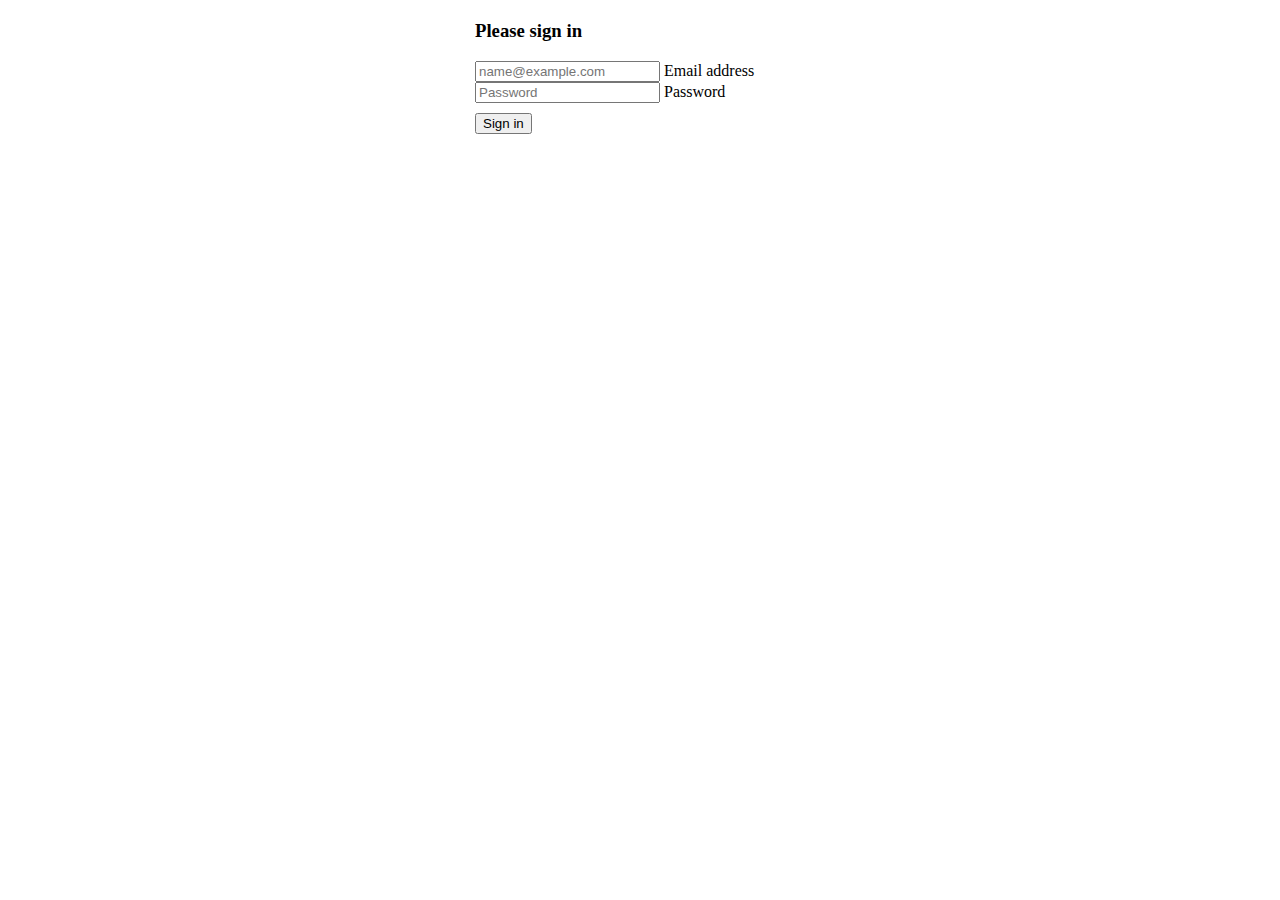
<file: src/main/resources/templates/index.html>
<!DOCTYPE html>
<html lang="en">
<head>
  <meta charset="UTF-8">
  <meta http-equiv="X-UA-Compatible" content="IE=edge">
  <meta name="viewport" content="width=device-width, initial-scale=1.0">
  <title>Document</title>
  <link href="https://cdn.jsdelivr.net/npm/bootstrap@5.1.3/dist/css/bootstrap.min.css" rel="stylesheet" integrity="sha384-1BmE4kWBq78iYhFldvKuhfTAU6auU8tT94WrHftjDbrCEXSU1oBoqyl2QvZ6jIW3" crossorigin="anonymous">
</head>
<body>
<div style="max-width: 330px; margin: 20px auto auto;">
  <div class="container-sm">
    <h3 style="font-weight: bold;">Please sign in</h3>
    <div class="form-floating mb-3">
      <input type="email" class="form-control" id="floatingInput" placeholder="name@example.com">
      <label for="floatingInput">Email address</label>
    </div>
    <div class="form-floating">
      <input type="password" class="form-control" id="floatingPassword" placeholder="Password">
      <label for="floatingPassword">Password</label>
    </div>
    <button class="w-100 btn btn-lg btn-primary" type="submit" style="margin-top: 10px;">Sign in</button>
  </div>
</div>

<script src="https://cdn.jsdelivr.net/npm/@popperjs/core@2.10.2/dist/umd/popper.min.js" integrity="sha384-7+zCNj/IqJ95wo16oMtfsKbZ9ccEh31eOz1HGyDuCQ6wgnyJNSYdrPa03rtR1zdB" crossorigin="anonymous"></script>
<script src="https://cdn.jsdelivr.net/npm/bootstrap@5.1.3/dist/js/bootstrap.min.js" integrity="sha384-QJHtvGhmr9XOIpI6YVutG+2QOK9T+ZnN4kzFN1RtK3zEFEIsxhlmWl5/YESvpZ13" crossorigin="anonymous"></script>
</body>
</html>
</file>
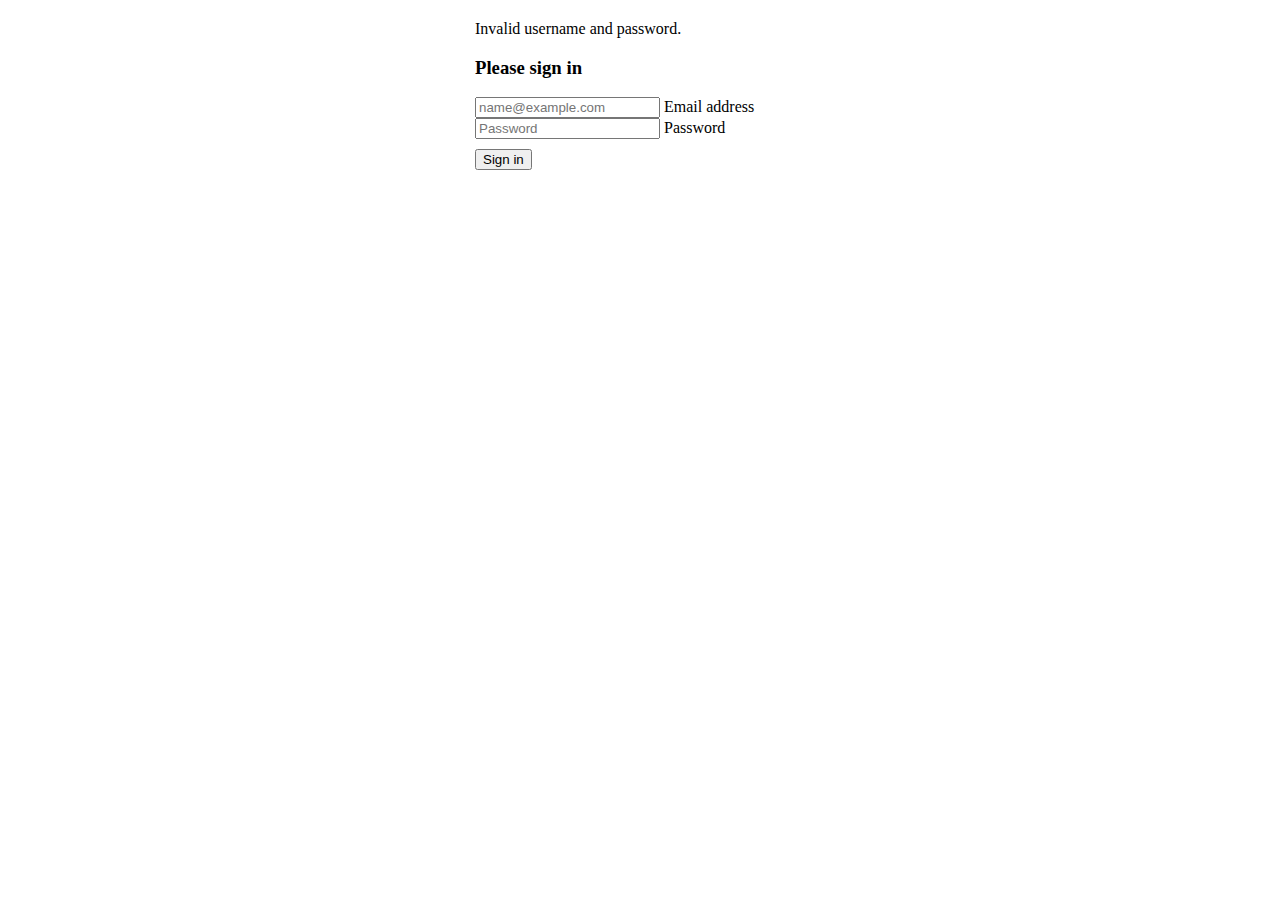
<file: src/main/resources/templates/login.html>
<!DOCTYPE html>
<html lang="en" xmlns="http://www.w3.org/1999/xhtml" xmlns:th="https://www.thymeleaf.org">
<head>
  <meta charset="UTF-8">
  <meta http-equiv="X-UA-Compatible" content="IE=edge">
  <meta name="viewport" content="width=device-width, initial-scale=1.0">
  <title>Document</title>
  <link href="https://cdn.jsdelivr.net/npm/bootstrap@5.1.3/dist/css/bootstrap.min.css" rel="stylesheet" integrity="sha384-1BmE4kWBq78iYhFldvKuhfTAU6auU8tT94WrHftjDbrCEXSU1oBoqyl2QvZ6jIW3" crossorigin="anonymous">
</head>
<body>
<div style="max-width: 330px; margin: 20px auto auto;">
  <div th:if="${param.error}">
    Invalid username and password.
  </div>
<!--  <div th:if="${param.logout}">-->
<!--    You have been logged out.-->
<!--  </div>-->
  <div class="container-sm">
    <h3 style="font-weight: bold;">Please sign in</h3>
    <form th:action="@{/login}" method="post">
    <div class="form-floating mb-3">
      <input type="email" name="username" class="form-control" id="floatingInput" placeholder="name@example.com"/>
      <label for="floatingInput">Email address</label>
    </div>
    <div class="form-floating">
      <input type="password" name="password" class="form-control" id="floatingPassword" placeholder="Password"/>
      <label for="floatingPassword">Password</label>
    </div>
    <input name="_csrf" type="hidden" value="{{_csrf}}">
    <button class="w-100 btn btn-lg btn-primary" type="submit" style="margin-top: 10px;">Sign in</button>
    </form>
  </div>
</div>
<script src="https://cdn.jsdelivr.net/npm/@popperjs/core@2.10.2/dist/umd/popper.min.js" integrity="sha384-7+zCNj/IqJ95wo16oMtfsKbZ9ccEh31eOz1HGyDuCQ6wgnyJNSYdrPa03rtR1zdB" crossorigin="anonymous"></script>
<script src="https://cdn.jsdelivr.net/npm/bootstrap@5.1.3/dist/js/bootstrap.min.js" integrity="sha384-QJHtvGhmr9XOIpI6YVutG+2QOK9T+ZnN4kzFN1RtK3zEFEIsxhlmWl5/YESvpZ13" crossorigin="anonymous"></script>
</body>
</html>
</file>
